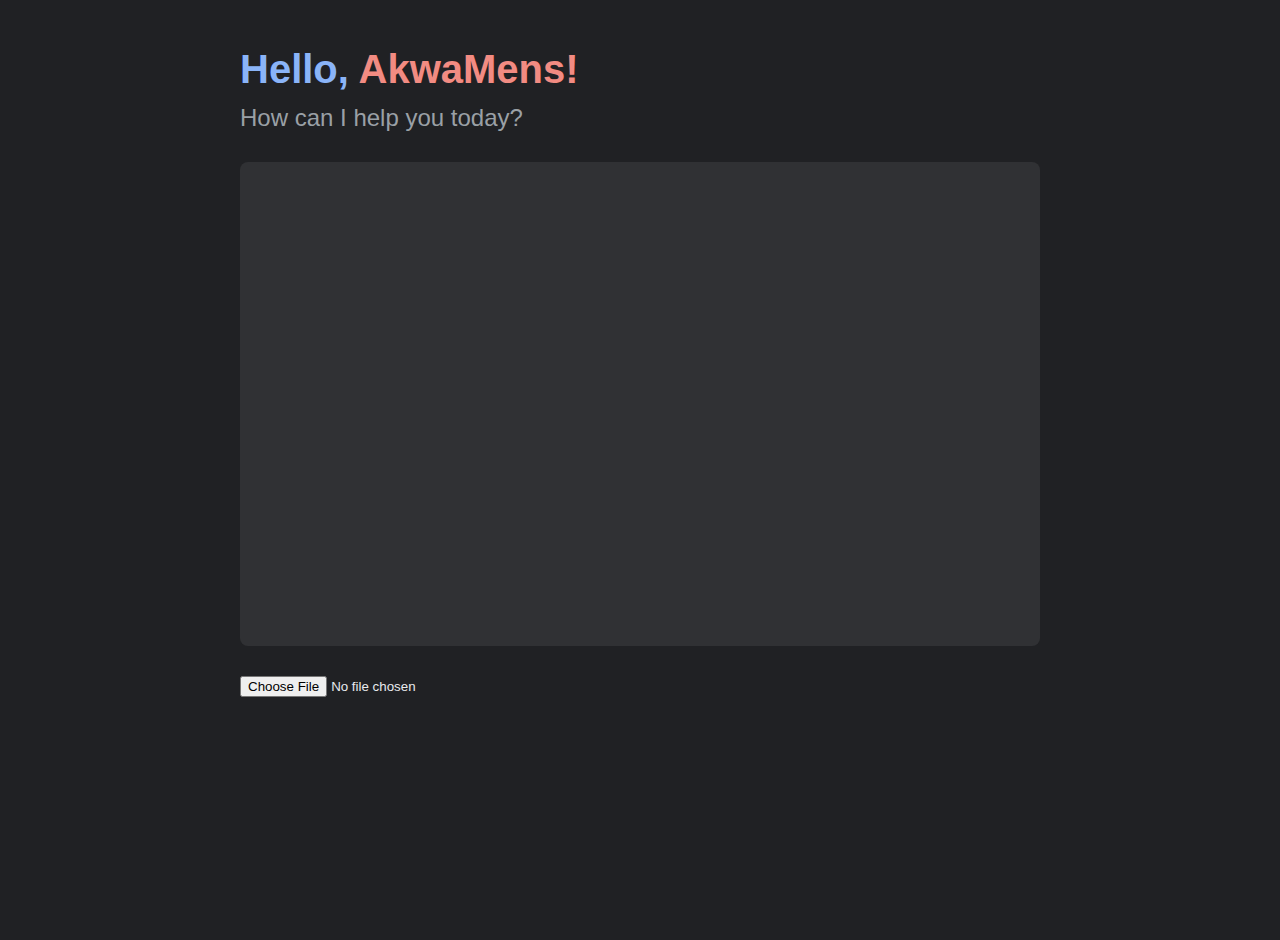
<file: index.html>
<!DOCTYPE html>
<html lang="en">
<head>
    <meta charset="UTF-8">
    <meta name="viewport" content="width=device-width, initial-scale=1.0">
    <link rel="stylesheet" href="styles/index.css">
    <title>AI Assistant UI</title>
</head>
<body>
    <div class="container">
        <h1><span>Hello,</span> <span>AkwaMens!</span></h1>
        <h2>How can I help you today?</h2>
        
        <div class="notification">

        </div>
        
        
        <div class="input-container">
            <input type="file" id="textInput">
            <!-- <input type="button" value="Send"> -->
            
        </div>
        
        <div class="footer">
        </div>
    </div>
</body>
<script src="js/index.js"></script>
</html>
</file>
<file: styles/index.css>
body {
    font-family: Arial, sans-serif;
    background-color: #202124;
    color: #e8eaed;
    margin: 0;
    padding: 20px;
    display: flex;
    flex-direction: column;
    align-items: center;
    min-height: 100vh;
}
.container {
    max-width: 800px;
    width: 100%;
}
h1 {
    font-size: 2.5em;
    margin-bottom: 0;
}
h1 span:nth-child(1) { color: #8ab4f8; }
h1 span:nth-child(2) { color: #f28b82; }
h2 {
    color: #9aa0a6;
    font-weight: normal;
    margin-top: 0.5em;
}
.suggestions {
    display: grid;
    grid-template-columns: repeat(auto-fit, minmax(200px, 1fr));
    gap: 20px;
    margin-top: 30px;
}
.suggestion {
    background-color: #303134;
    border-radius: 8px;
    padding: 20px;
    display: flex;
    flex-direction: column;
    align-items: flex-start;
}
.suggestion p {
    margin: 0 0 auto 0;
}
.icon {
    margin-top: 20px;
    width: 24px;
    height: 24px;
    background-color: #5f6368;
    border-radius: 50%;
}
.notification {
    background-color: #303134;
    border-radius: 8px;
    padding: 17px;
    margin-top: 30px;
    font-size: 0.9em;
    height: 450px;
    overflow-y: auto;
}
.notification a {
    color: #8ab4f8;
    text-decoration: none;
}
.actions {
    display: flex;
    justify-content: flex-end;
    margin-top: 10px;
}
.actions a {
    color: #8ab4f8;
    text-decoration: none;
    margin-left: 20px;
}
.input-container {
    position: relative;
    margin-top: 30px;
    width: 100%;
}
input[type="text"] {
    width: 100%;
    padding: 15px;
    background-color: #303134;
    border: none;
    border-radius: 24px;
    color: #e8eaed;
    font-size: 1em;
}
.input-icons {
    position: absolute;
    right: 15px;
    top: 50%;
    transform: translateY(-50%);
}
.input-icons span {
    display: inline-block;
    width: 24px;
    height: 24px;
    background-color: #5f6368;
    border-radius: 50%;
    margin-left: 10px;
}
.footer {
    margin-top: 20px;
    font-size: 0.8em;
    color: #9aa0a6;
}
</file>
